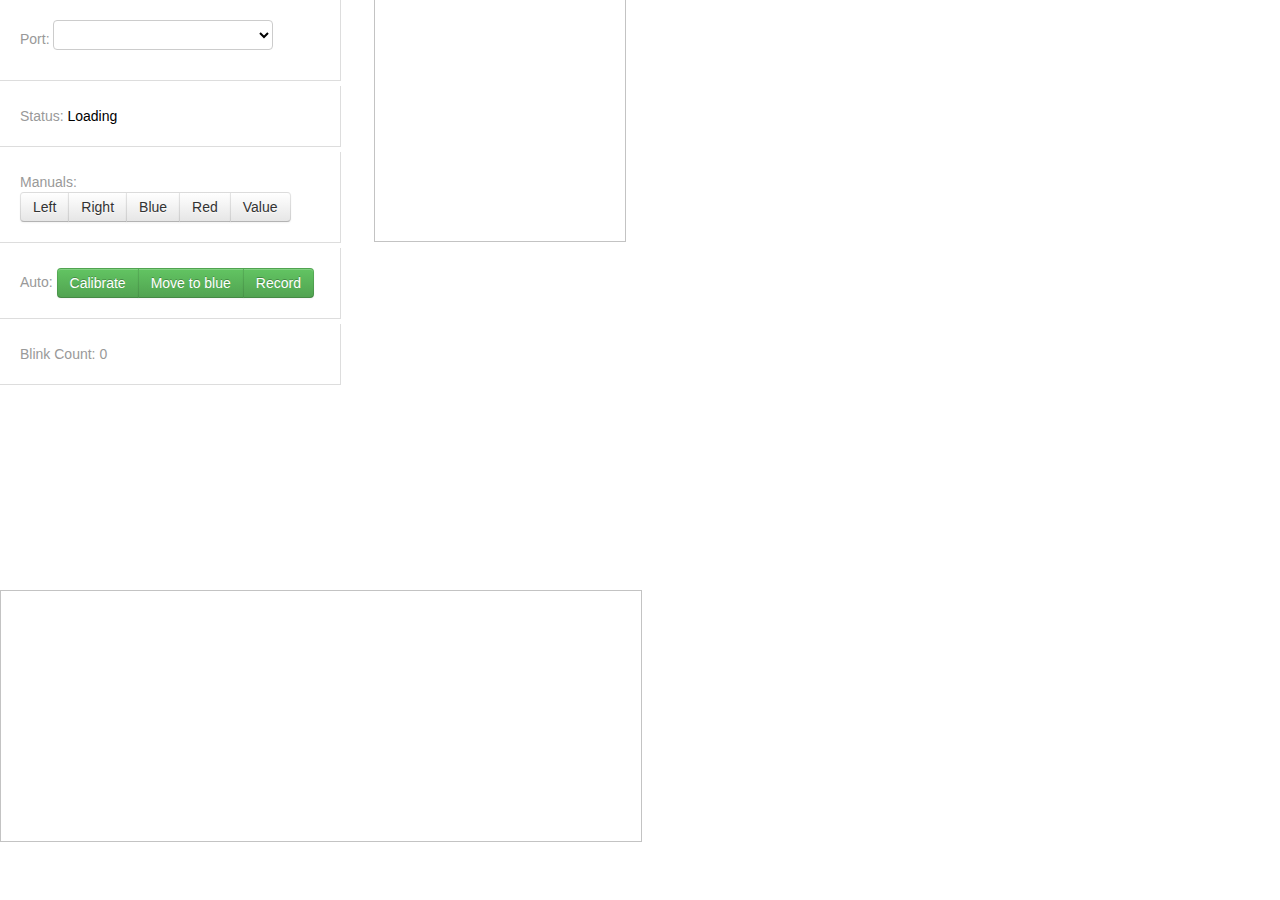
<file: main.html>
<!DOCTYPE html>
<html>

<head>
	<script src="jquery-2.1.0.min.js"></script>
	<script language="javascript" type="text/javascript" src="jquery.flot.js"></script>
  <script src="blink.js"></script>
  <script src="ocanvas.min.js"></script>
  <link rel="stylesheet" href="styles.css">
  <link rel="stylesheet" href="bootstrap/css/bootstrap.min.css">
</head>
<body>
  <div id="container">
    <label>
      Port:
      <select id="port-picker"></select>
    </label>

    <label>
      Status:
      <span id="status">Loading</span>
    </label>

    <label>
      Manuals:
      <div class="btn-group">
				<button class="btn" id="Left">Left</button>
				<button class="btn" id="Right">Right</button>
				<button class="btn" id="Blue">Blue</button>
				<button class="btn" id="Red">Red</button>
				<button class="btn" id="Value">Value</button>
			</div>
    </label>
    <label>
      Auto:
      <div class="btn-group">
      	<button class="btn btn-success" id="Calibrate">Calibrate</button>
      	<button class="btn btn-success" id="Move">Move to blue</button>
      	<button class="btn btn-success" id="Record">Record</button>
			</div>
    </label>

    <label>
      Blink Count:
      <span id="blinkCount">0</span>
    </label>

    <div id="image">
    	<canvas id="canvas" style="border:1px solid #c3c3c3" width="250px"; height="250px">
				Your browser does not support the HTML5 canvas tag.
			</canvas>
    </div>
    
    <div id="calib"></div>
    <div id="measure"></div>
    <canvas id="absorbance" style="border:1px solid #c3c3c3" width="640px"; height="250px">
				Your browser does not support the HTML5 canvas tag.
		</canvas>
  </div>

</body>
</html>
</file>
<file: styles.css>
body {
  background-color: #f8f8f8;
  font-family: "helvetica neue", helvetica, sans-serif;
  font-size: 16px;
  overflow: hidden;
}

label {
  display: block;
  padding: 20px;
  border-bottom: solid 1px #ddd;
  border-right: solid 1px #ddd;
  width: 300px;
}

label {
  color: #999;
}

#port-picker,
#status {
  color: #000;
}

#port-picker {
  max-width: 250px;
  margin-right: 10px;
}

#position-input {
  display: block;
   -webkit-appearance:none !important;
  width: 90%;
  margin: 20px auto;
  height: 6px;
  background: rgb(13, 168, 97);
}

#position-input::-webkit-slider-thumb {
  -webkit-appearance:none !important;
  width: 30px;
  height: 30px;
  border-radius: 15px;
  background: rgb(67, 135, 253);
}

#image {
  position: absolute;
  right: 10px;
  top: -10px;
  width: 256px;
  height: 256px;
  -webkit-transition: all .2s linear;
}

#container {
  position: absolute;
  top: 0;
  left: 0;
  width: 640px;
}

#calib {
	min-height:100px;
	max-height:400px;
	width:100%;
}
#measure {
	min-height:100px;
	max-height:400px;
	width:100%;
}

#tv {
  position: absolute;
  bottom: 0;
  right: 0;
  width: 640px;
  height: 480px;
  border-left: solid 1px #ddd;
}

#tv video,
#tv img {
  display: none;
}

#tv.working video,
#tv.broken img {
  display: block;
}
</file>
